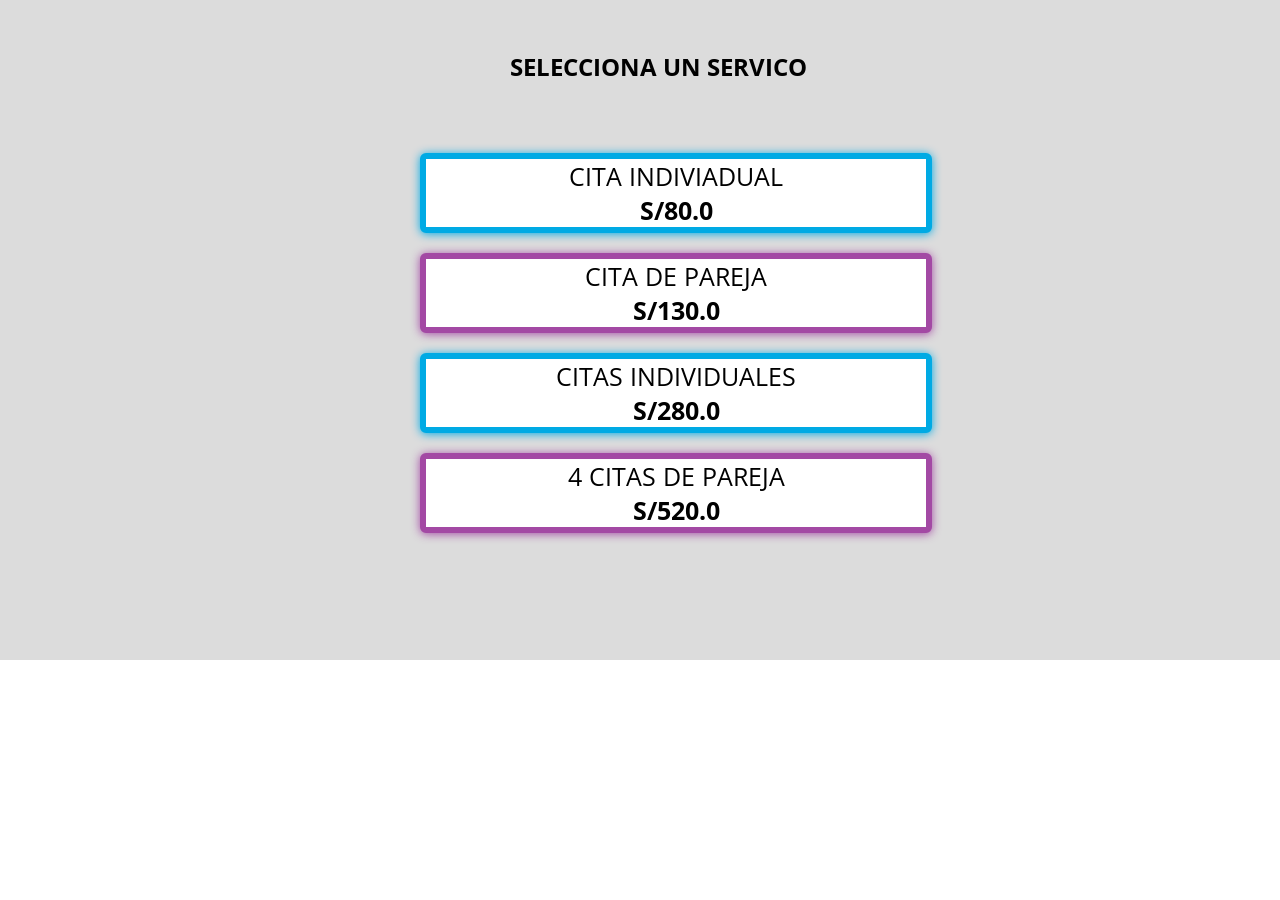
<file: servicio.html>
<!DOCTYPE html>
<html lang="en">
<head>
    <meta charset="UTF-8">
    <meta http-equiv="X-UA-Compatible" content="IE=edge">
    
    <link rel="preconnect" href="https://fonts.googleapis.com">
    <link rel="preconnect" href="https://fonts.gstatic.com" crossorigin>
    <link href="https://fonts.googleapis.com/css?family=Open+Sans:300,400,700,800&display=swap" rel="stylesheet">
    <title>Psicologo Online - Ayuda Psicologica en Linea </title>
    <meta name="viewport" content="width=device-width, initial-scale=1.0">
    <title>Document</title>

</head>
<style>
    * {
    margin: 0;
    padding: 0;
    
    }
   body{
    font-family: 'open sans';
    margin: 0;
    }
    .Servicio{
        padding-left: 400px;
        background-color: #DCDCDC;
        height: 660px;
    }
   
    .titulo{
        padding-left: 110px;
        padding-top: 50px;
        
    }
    .contenedor{
        padding-top: 50px;
    }
    .cita{
        text-align: center;
        width: 500px;
        margin: 20px;
        border-radius: 6px;
        overflow: hidden;
        background-color: #fff;
        box-shadow: 0px 1px 10px #00aae4;
        cursor: default;
        transform: all 400mns ease;
        border:6px solid #00aae4;
        border-radius:6px;
        
    }
    .cita:hover{
        box-shadow:  5px 5px 20px #00aae4;
        transform: translate(-3%);
    }
    a{
        font-size: 25px;
        text-decoration: none;
        color:black;
    }
    .cita h3{
        font-size: 25px;
    }
    .cita_pareja{
        text-align: center;
        width: 500px;
        margin: 20px;
        overflow: hidden;
        background-color: #fff;
        box-shadow: 0px 1px 10px #A349A4;
        cursor: default;
        transform: all 400mns ease;
        border:6px solid #A349A4;
        border-radius:6px;
    
    }
    .cita_pareja:hover{
        box-shadow:  5px 5px 20px #A349A4;
        transform: translate(-3%);
    }
    .cita_pareja h3 {
        font-size: 25px;
    }
    
</style>
<body>
    <section class="Servicio">
        <h1 class="titulo"> SELECCIONA UN SERVICO</h1>
        <div class="contenedor">
        <div class="cita" >
             <a href="#"> CITA INDIVIADUAL</a>
             <h3>S/80.0</h3>
        </div>
        <div class="cita_pareja">
            <a href="#"> CITA DE PAREJA</a>
             <h3>S/130.0</h3>
        </div>
        <div class="cita">
            <a href="#"> CITAS INDIVIDUALES</a>
             <h3>S/280.0</h3>
        </div>
        <div class="cita_pareja">
            <a href="#">4 CITAS DE PAREJA</a>
            <h3>S/520.0</h3>
        </div>
        </div>
    </section>

    
</body>
</html>
</file>
